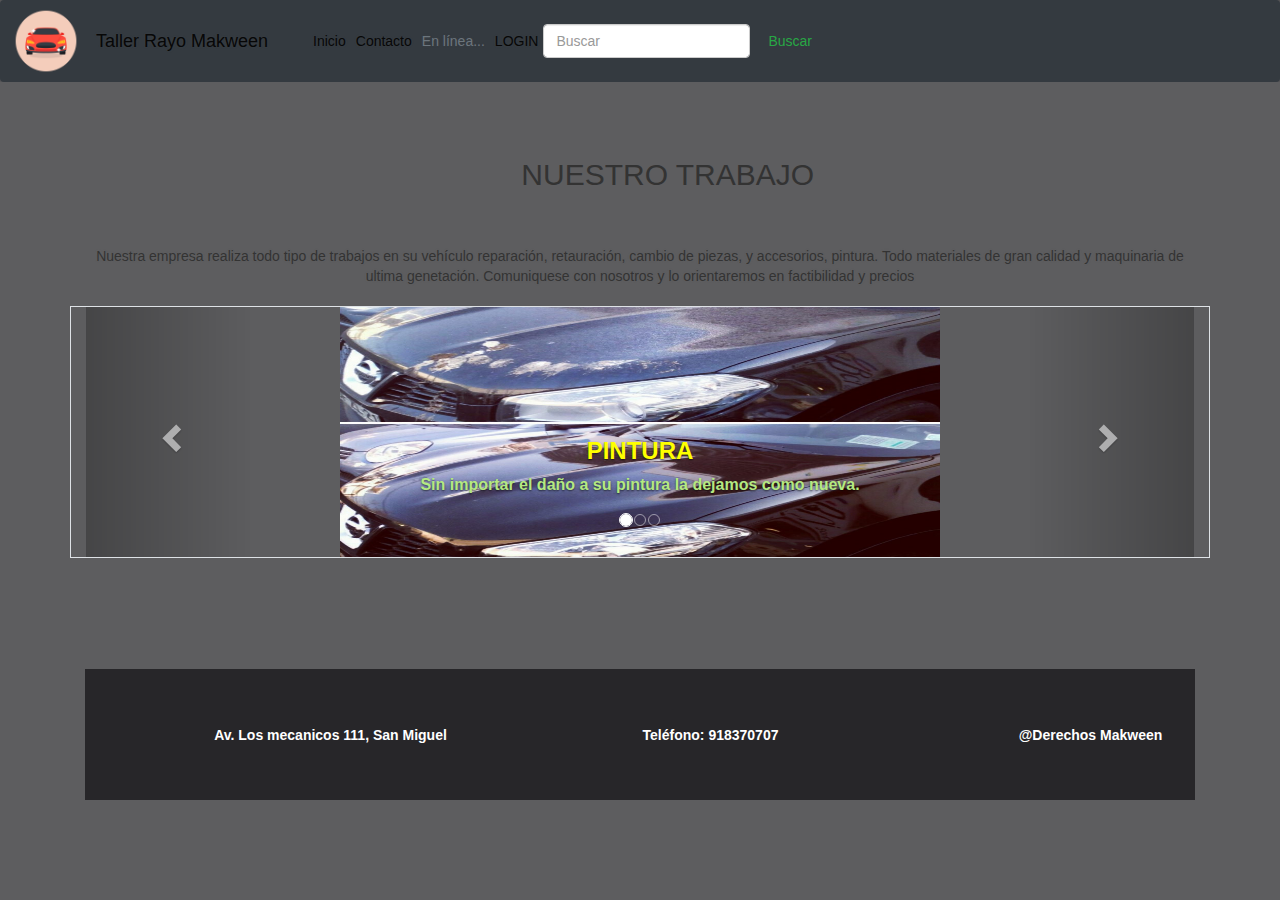
<file: index.html>
<!DOCTYPE html>
<html lang="es">
<!-- Compiled and minified Bootstrap CSS -->
<link rel="stylesheet" href="https://cdn.jsdelivr.net/npm/bootstrap@4.6.0/dist/css/bootstrap.min.css"
    integrity="sha384-B0vP5xmATw1+K9KRQjQERJvTumQW0nPEzvF6L/Z6nronJ3oUOFUFpCjEUQouq2+l" crossorigin="anonymous">
<link rel="stylesheet" href="https://maxcdn.bootstrapcdn.com/bootstrap/4.5.2/css/bootstrap.min.css">
<link rel="stylesheet" href="https://maxcdn.bootstrapcdn.com/bootstrap/3.3.7/css/bootstrap.min.css">
<link rel="stylesheet" href="estilo.css">
<!-- Minified JS library -->
<script src="https://maxcdn.bootstrapcdn.com/bootstrap/4.5.2/js/bootstrap.min.js"></script>
<script src="https://cdnjs.cloudflare.com/ajax/libs/popper.js/1.16.0/umd/popper.min.js"></script>
<script src="https://ajax.googleapis.com/ajax/libs/jquery/3.5.1/jquery.min.js"></script>
<script src="https://ajax.googleapis.com/ajax/libs/jquery/3.2.1/jquery.min.js"></script>
<!-- Compiled and minified Bootstrap JavaScript -->
<script src="https://maxcdn.bootstrapcdn.com/bootstrap/3.3.7/js/bootstrap.min.js" ></script>

<head>
    <title>Taller Makween</title>
    <meta charset="utf-8">
    <meta name="viewport" content="width=device-width, initial-scale=1">
</head>

<body>
    <!-- BARRA SUPERIOR DE MENU Y BUSQUEDA -->
    <header>
      <nav class="navbar navbar-expand-lg navbar bg-dark">
            <img src="imagenes/logo.png" alt="logo" width="70" height="70">
            <a class="navbar-brand" href="i">Taller Rayo Makween</a>
            <button class="navbar-toggler" type="button" data-toggle="collapse" data-target="#navbarSupportedContent"
                aria-controls="navbarSupportedContent" aria-expanded="false" aria-label="Toggle navigation">
                <span class="navbar-toggler-icon"></span>
            </button>

            <div class="collapse navbar-collapse" id="navbarSupportedContent">
                <ul class="navbar-nav mr-auto">
                    <li class="nav-item active">
                        <a class="nav-link" href="index.html">Inicio </a>
                    </li>
                    <li class="nav-item">
                        <a class="nav-link" href="contacto.html">Contacto</a>
                    </li>
                </ul>
                <ul class="navbar-nav mr-auto">
                    <li class="nav-item">
                        <a class="nav-link disabled">En línea...</a>
                    </li>
                    <li class="nav-item">
                      <a class="nav-link" href="login.html">LOGIN</a>
                  </li>
                    <form class="form-inline my-2 my-lg-0">
                        <input class="form-control mr-sm-2" type="search" placeholder="Buscar" aria-label="Buscar">
                        <button class="btn btn-outline-success my-2 my-sm-0" type="submit">Buscar</button>
                    </form>
                </ul>
            </div>
        </nav>
    </header>


    <!-- CARRUSEL -->
    <div class="container text-center">
        <div>
            <div>
                <h2>NUESTRO TRABAJO</h2>
                <a> Nuestra empresa realiza todo tipo de trabajos en su vehículo reparación, retauración, cambio de piezas,
                 y accesorios, pintura. Todo materiales de gran calidad y maquinaria de ultima genetación. Comuniquese con nosotros y lo orientaremos en factibilidad y precios</a>
                
            </div>
            <br/>
        </div>
        <div>
            <div class="row">
                <div class="col-lg-12 border">
                    <div id="myCarousel" class="carousel slide" data-ride="carousel">
                        <!-- Indicators -->
                        <ol class="carousel-indicators">
                            <li data-target="#myCarousel" data-slide-to="0" class="active"></li>
                            <li data-target="#myCarousel" data-slide-to="1"></li>
                            <li data-target="#myCarousel" data-slide-to="2"></li>
                        </ol>

                        <!-- Wrapper for slides -->
                        <div class="carousel-inner">
                            <div class="item active">
                                <div>
                                    <img src="imagenes/carrusel1.jpg" alt="imagen 1" width="600" height="250">
                                </div>
                                <div class="carousel-caption">
                                    <h3>PINTURA</h3>
                                    <p>Sin importar el daño a su pintura la dejamos como nueva.</p>
                                </div>
                            </div>

                            <div class="item">
                                <div>
                                    <img src="imagenes/carrusel2.jpg" alt="imagen 2" width="600" height="250">
                                </div>
                                <div class="carousel-caption">
                                    <h3>DESABOLLADURAS</h3>
                                    <p>Desabollamos y pintamos su vehículo dejandolo en excelentes condiciones.</p>
                                </div>
                            </div>

                            <div class="item">
                                <div>
                                    <img src="imagenes/carrusel3.jpg" alt="imagen 3" width="600" height="250">
                                </div>
                                <div class="carousel-caption">
                                    <h3>RESTAURACIÓN</h3>
                                    <p>Si nos trae su vehículo lo restauramos y lo dejamos como recien salido de
                                        fabrica.</p>
                                </div>
                            </div>
                        </div>
                        <!-- Controls -->
                        <a class="left carousel-control" href="#myCarousel" data-slide="prev">
                            <span class="glyphicon glyphicon-chevron-left"></span>
                            <span class="sr-only">Previous</span>
                        </a>
                        <a class="right carousel-control" href="#myCarousel" data-slide="next">
                            <span class="glyphicon glyphicon-chevron-right"></span>
                            <span class="sr-only">Next</span>
                        </a>
                    </div>
                </div>
            </div>
          </div>
        <footer>
            <div class="container">
                <div id="pie">
                    <div class="row">
                        <div class="col-lg-4 ">Av. Los mecanicos 111, San Miguel</div>
                        <div class="col-lg-4">Teléfono: 918370707</div>
                        <div class="col-lg-4">@Derechos Makween</div>
                    </div>
                </div>
            </div>
        </footer>
    </div>
    

</html>
</file>
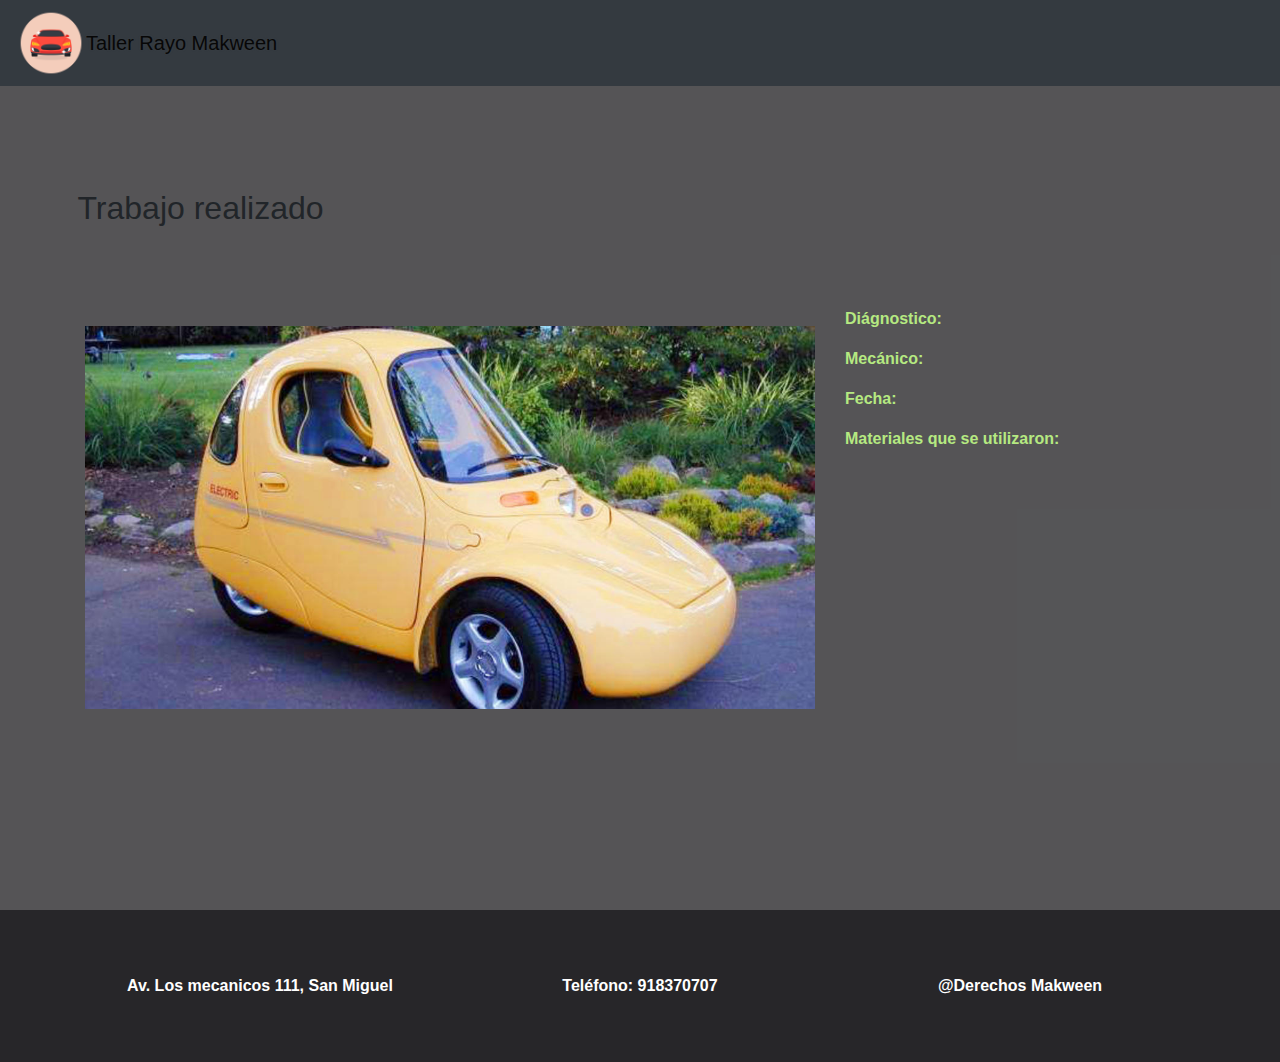
<file: detalle.html>
<!DOCTYPE html>
<html lang="es">
<head>
    <title>Trabajo realizado</title>
    <meta charset="utf-8">
    <meta name="viewport" content="width=device-width, initial-scale=1">    
    <link rel="stylesheet" href="https://maxcdn.bootstrapcdn.com/bootstrap/4.5.2/css/bootstrap.min.css">
    <link rel="stylesheet" href="estilo.css">

    <script src="https://ajax.googleapis.com/ajax/libs/jquery/3.5.1/jquery.min.js"></script>
    <script src="https://cdnjs.cloudflare.com/ajax/libs/popper.js/1.16.0/umd/popper.min.js"></script>
    <script src="https://maxcdn.bootstrapcdn.com/bootstrap/4.5.2/js/bootstrap.min.js"></script>  
</head>

<body>
  <header>
    <nav class="navbar navbar-expand-lg navbar bg-dark">
      <img src="imagenes/logo.png" alt="logo" width= "70" height= "70">  
        <a class="navbar-brand" href="index.html">Taller Rayo Makween</a>
    </nav>
  <button class="navbar-toggler" type="button" data-toggle="collapse" data-target="#navbarSupportedContent" aria-controls="navbarSupportedContent" aria-expanded="false" aria-label="Toggle navigation">
    <span class="navbar-toggler-icon"></span>
  </button>
  <div class="collapse navbar-collapse" id="navbarSupportedContent">
    <ul class="navbar-nav mr-auto">
      <li class="nav-item active">
        <a class="nav-link" href="index.html">Inicio </a>
      </li>
      <li class="nav-item">
        <a class="nav-link" href="contacto.html">Contacto</a>

      </li>      
    </ul>

    <ul class="navbar-nav mr-auto">
    <li class="nav-item">
        <a class="nav-link disabled" href="#">EN LINEA</a>
      </li>
      <li class="nav-item">
        <a class="nav-link disabled" href="#">(Trabajos realizados: 1)</a>
      </li>

      <li class="nav-item dropdown">
        <a class="nav-link dropdown-toggle" href="#" id="navbarDropdown" role="button" data-toggle="dropdown" aria-haspopup="true" aria-expanded="false">
          Intranet
        </a>
        <div class="dropdown-menu" aria-labelledby="navbarDropdown">
          <a class="dropdown-item" href="#">Perfil</a>
          <a class="dropdown-item" href="#">Publicar Trabajo</a>
          <div class="dropdown-divider"></div>
            <a class="dropdown-item" href="index.html">Cerrar sesión</a>
        </div>
      </li>
    </ul>
    
  </div>

<div class="col-md-12">
<h2> Trabajo realizado </h2>
</div>

<div class="container">
  <div class="row">
    <div class="col-md-8">
      <img src="imagenes/auto1.jpg"  class="responsive" alt="Trabajo">
    </div>  
<div class="col-md-4">
<div class="informacion">
  <p> Diágnostico: </p>
  <p> Mecánico: </p>
  <p> Fecha: </p>
  <p> Materiales que se utilizaron: </p>
  </div>
  </div>
    </div>
</div>

<footer>
                        <div class="container">
                            <div id="pie">
                                <div class="row">
                                    <div class="col-lg-4 ">Av. Los mecanicos 111, San Miguel</div>
                                    <div class="col-lg-4">Teléfono: 918370707</div>
                                    <div class="col-lg-4">@Derechos Makween</div>
                                </div>
                            </div>
                        </div>
                    </footer>

</body>
</html>
</file>
<file: estilo.css>
header{
    background-color: rgba(29, 28, 28, 0.123);
}

h2{
    margin-left: 5%;
    margin-top: 5%;
    margin-bottom: 5%;
}

.responsive {
    width: 100%;
    height: auto;
    margin-top: 5%;
    margin-bottom: 10%;
  }

.informacion{
    margin-top: 5%;
    margin-bottom: 10%;

}

footer{
    text-align: center;
    color: white;
    font-weight: bold;
    background-color: rgba(37, 36, 39, 0.952);
    padding: 5%;
    margin-top: 10%;    
}
h3{
    color:yellow;
    font-weight: bold;
    
}

p{

    color:rgb(181, 233, 129);

    font-size: medium;
    font-weight: bold;
    
}

body {
    background-color: rgb(93, 93, 95);
    font-family: 'Ubuntu', sans-serif;
}

.main {
    background-color: rgba(156, 156, 156, 0.945);
    width: 400px;
    height: 400px;
    margin: 7em auto;
    border-radius: 1.5em;
    box-shadow: 0px 11px 35px 2px rgba(0, 0, 0, 0.14);
}

.sign {
    padding-top: 40px;
    color:#070707;
    font-family: 'Ubuntu', sans-serif;
    font-weight: bold;
    font-size: 23px;
}

.un {
width: 76%;
color: rgb(2, 2, 2);
font-weight: 700;
font-size: 14px;
letter-spacing: 1px;
background: rgb(245, 247, 245);
padding: 10px 20px;
border: none;
border-radius: 20px;
outline: none;
box-sizing: border-box;
border: 2px solid rgba(7, 72, 252, 0.02);
margin-bottom: 50px;
margin-left: 46px;
text-align: center;
margin-bottom: 27px;
font-family: 'Ubuntu', sans-serif;
}

form.form1 {
    padding-top: 40px;
}

.pass {
        width: 76%;
color: rgb(0, 0, 0);
font-weight: 700;
font-size: 14px;
letter-spacing: 1px;
background: rgb(245, 244, 244);
padding: 10px 20px;
border: none;
border-radius: 20px;
outline: none;
box-sizing: border-box;
border: 2px solid rgba(0, 0, 0, 0.02);
margin-bottom: 50px;
margin-left: 46px;
text-align: center;
margin-bottom: 27px;
font-family: 'Ubuntu', sans-serif;
}


.un:focus, .pass:focus {
    border: 2px solid rgba(0, 0, 0, 0.18) !important;
    
}

.submit {
  cursor: pointer;
    border-radius: 5em;
    color: rgb(10, 10, 10);
    background: green;
    border: 0;
    padding-left: 40px;
    padding-right: 40px;
    padding-bottom: 10px;
    padding-top: 10px;
    font-family: 'Ubuntu', sans-serif;
    margin-left: 35%;
    font-size: 13px;
    box-shadow: 0 0 20px 1px rgba(0, 0, 0, 0.04);
}

.forgot {
    text-shadow: 0px 0px 3px rgba(117, 117, 117, 0.12);
    color: #121312;
    padding-top: 15px;
}

a {
    text-shadow: 0px 0px 3px rgba(117, 117, 117, 0.12);
    color: #070707;
    text-decoration: none
}

@media (max-width: 600px) {
    .main {
        border-radius: 0px;
    }
</file>
